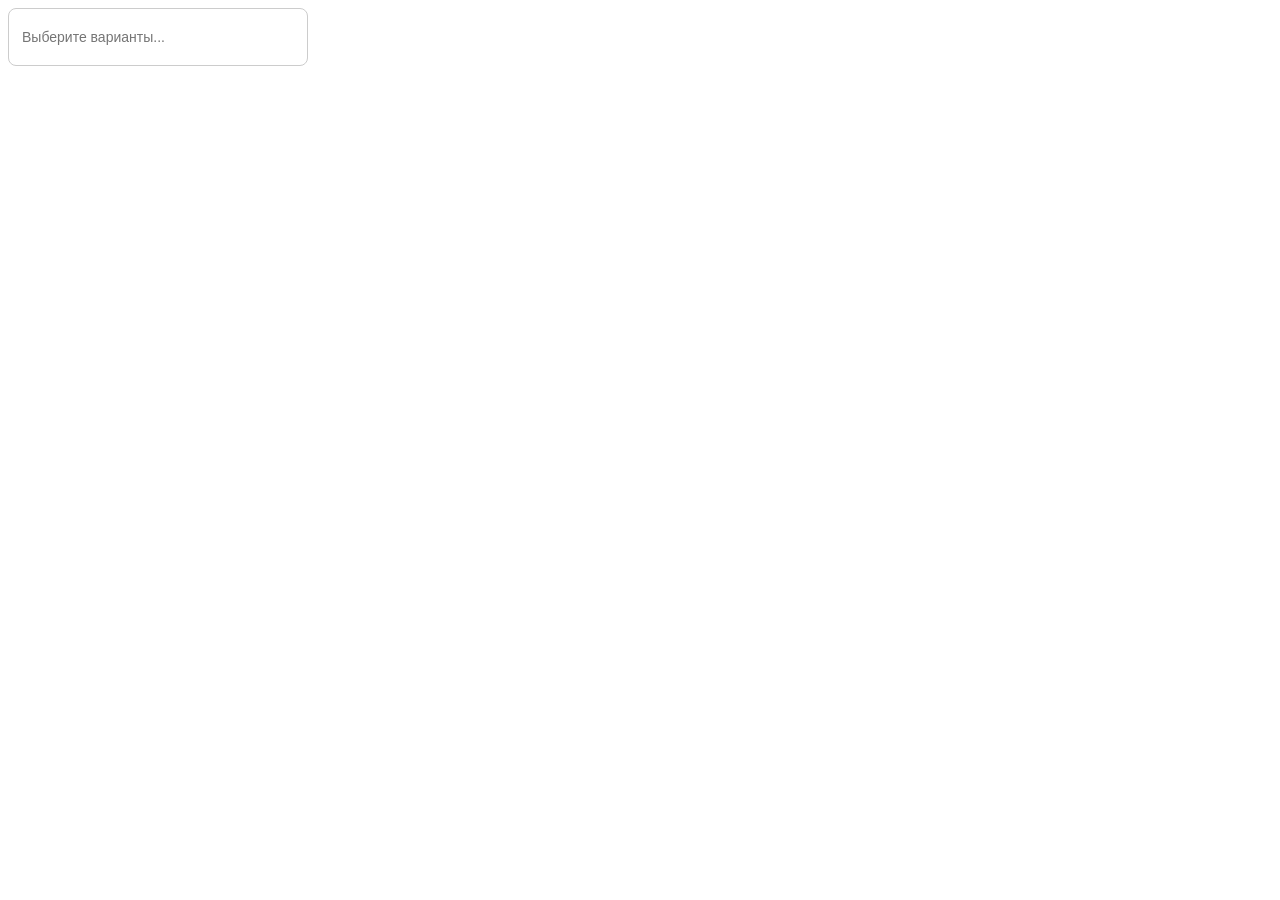
<file: VinStor/castom_select/castom_select.html>
<!DOCTYPE html>
<html lang="en">
<head>
  <meta charset="UTF-8">
  <meta name="viewport" content="width=device-width, initial-scale=1.0">
  <title>Document</title>
</head>
<body>
  <div class="multi-select" id="multiSelect">
    <div class="selected-items" id="selectedItems">
      <input type="text" id="searchInput" placeholder="Выберите варианты..." />
    </div>

    <div class="options" id="options">
      <div class="option">HTML</div>
      <div class="option">CSS</div>
      <div class="option">JavaScript</div>
      <div class="option">React</div>
      <div class="option">Vue</div>
      <div class="option">Angular</div>
      <div class="option">TypeScript</div>
      <div class="option">Node.js</div>
    </div>
  </div>

  <style>
    .multi-select {
      position: relative;
      width: 300px;
      font-family: Arial, sans-serif;
    }

    .selected-items {
      display: flex;
      flex-wrap: wrap;
      gap: 6px;
      align-items: center;
      min-height: 44px;
      padding: 6px;
      border: 1px solid #ccc;
      border-radius: 8px;
      cursor: text;
    }

    .selected-items input {
      flex: 1;
      min-width: 100px;
      border: none;
      outline: none;
      padding: 7px;
      font-size: 14px;
    }

    .tag {
      display: flex;
      align-items: center;
      gap: 7px;
      padding: 6px 9px;
      background: #e8eaff;
      color: #4545aa;
      border-radius: 5px;
      font-size: 13px;
    }

    .tag span {
      cursor: pointer;
      font-weight: bold;
    }

    .options {
      display: none;
      position: absolute;
      top: calc(100% + 5px);
      left: 0;
      right: 0;
      max-height: 200px;
      overflow-y: auto;
      background: white;
      border: 1px solid #ddd;
      border-radius: 8px;
      box-shadow: 0 5px 15px #0001;
      z-index: 10;
    }

    .options.show {
      display: block;
    }

    .option {
      padding: 10px;
      cursor: pointer;
    }

    .option:hover {
      background: #f0f0ff;
    }

    .option.active {
      background: #e8eaff;
      color: #4545aa;
    }
  </style>

  <script>
    const container = document.getElementById("multiSelect");
    const selectedItems = document.getElementById("selectedItems");
    const searchInput = document.getElementById("searchInput");
    const optionsBox = document.getElementById("options");
    const options = [...document.querySelectorAll(".option")];

    let selected = [];

    function render() {
      selectedItems.querySelectorAll(".tag").forEach(el => el.remove());

      selected.forEach(value => {
        const tag = document.createElement("div");
        tag.className = "tag";

        const text = document.createElement("span");
        text.textContent = value;

        const remove = document.createElement("span");
        remove.textContent = "×";

        remove.addEventListener("click", () => {
          selected = selected.filter(item => item !== value);
          update();
        });

        tag.append(text, remove);
        selectedItems.insertBefore(tag, searchInput);
      });

      options.forEach(option => {
        const active = selected.includes(option.textContent);
        option.classList.toggle("active", active);
      });
    }

    function update() {
      render();
      filterOptions();
    }

    function filterOptions() {
      const query = searchInput.value.toLowerCase();

      options.forEach(option => {
        const matches = option.textContent.toLowerCase().includes(query);
        const alreadySelected = selected.includes(option.textContent);

        option.style.display =
          matches && !alreadySelected ? "block" : "none";
      });
    }

    searchInput.addEventListener("focus", () => {
      optionsBox.classList.add("show");
    });

    searchInput.addEventListener("input", filterOptions);

    options.forEach(option => {
      option.addEventListener("click", () => {
        const value = option.textContent;

        if (!selected.includes(value)) {
          selected.push(value);
        }

        searchInput.value = "";
        update();
        searchInput.focus();
      });
    });

    document.addEventListener("click", event => {
      if (!container.contains(event.target)) {
        optionsBox.classList.remove("show");
      }
    });

    selectedItems.addEventListener("click", () => {
      optionsBox.classList.add("show");
      searchInput.focus();
    });
  </script>
</body>
</html>
</file>
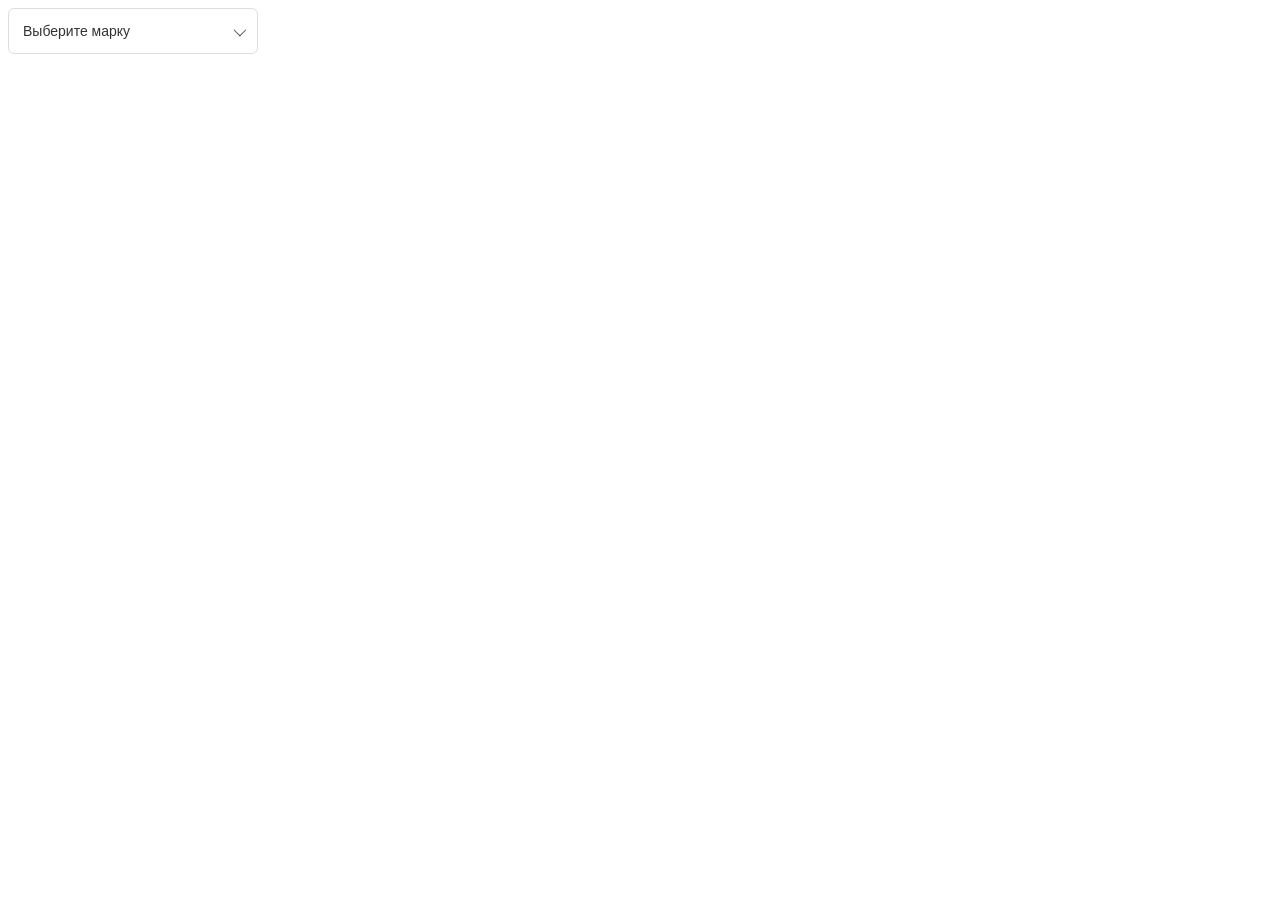
<file: VinStor/primery_coda/test_filter.html>
<!DOCTYPE html>
<html lang="en">

<head>
  <meta charset="UTF-8">
  <meta name="viewport" content="width=device-width, initial-scale=1.0">
  <title>Document</title>
  <style>
    .custom-select {
      position: relative;
      width: 250px;
      font-family: Arial, sans-serif;
    }

    /* Кнопка */
    .custom-select__trigger {
      display: flex;
      align-items: center;
      justify-content: space-between;
      width: 100%;
      height: 46px;
      padding: 0 14px;
      border: 1px solid #ddd;
      border-radius: 6px;
      background: #fff;
      color: #333;
      font-size: 14px;
      cursor: pointer;
    }

    /* Стрелка */
    .custom-select__arrow {
      width: 8px;
      height: 8px;
      border-right: 1.5px solid #555;
      border-bottom: 1.5px solid #555;
      transform: rotate(45deg) translateY(-2px);
      transition: transform .2s;
    }

    /* Открытое состояние */
    .custom-select.active .custom-select__arrow {
      transform: rotate(225deg) translateY(-2px);
    }

    /* Выпадающий список */
    .custom-select__dropdown {
      position: absolute;
      top: calc(100% + 5px);
      left: 0;
      width: 100%;
      padding: 8px;
      background: #fff;
      border: 1px solid #ddd;
      border-radius: 6px;
      box-shadow: 0 5px 20px rgba(0, 0, 0, .08);
      z-index: 100;
      display: none;
    }

    /* Открытие */
    .custom-select.active .custom-select__dropdown {
      display: block;
    }

    /* Поиск */
    .custom-select__search {
      width: 100%;
      height: 38px;
      padding: 0 10px;
      border: 1px solid #ddd;
      border-radius: 4px;
      outline: none;
      box-sizing: border-box;
      font-size: 13px;
    }

    .custom-select__search:focus {
      border-color: #2563eb;
    }

    /* Список */
    .custom-select__list {
      max-height: 200px;
      overflow-y: auto;
      padding: 0;
      margin: 8px 0 0;
      list-style: none;
    }

    /* Пункты */
    .custom-select__list li {
      padding: 10px;
      border-radius: 4px;
      font-size: 14px;
      cursor: pointer;
      transition: background .15s;
    }

    .custom-select__list li:hover,
    .custom-select__list li.highlighted {
      background: #f0f4ff;
      color: #2563eb;
    }

    /* Выбранный пункт */
    .custom-select__list li.selected {
      background: #e8efff;
      color: #2563eb;
      font-weight: 600;
    }

    /* Ничего не найдено */
    .custom-select__empty {
      display: none;
      padding: 12px 5px;
      color: #999;
      font-size: 13px;
      text-align: center;
    }

    .custom-select__empty.visible {
      display: block;
    }
  </style>
</head>

<body>
  <div class="custom-select">

    <button type="button" class="custom-select__trigger" aria-expanded="false">
      <span class="custom-select__value">Выберите марку</span>
      <span class="custom-select__arrow"></span>
    </button>

    <div class="custom-select__dropdown">
      <input type="text" class="custom-select__search" placeholder="Поиск марки...">
      <ul class="custom-select__list">
        <li data-value="bmw">BMW</li>
        <li data-value="audi">Audi</li>
        <li data-value="mercedes">Mercedes-Benz</li>
        <li data-value="toyota">Toyota</li>
        <li data-value="volkswagen">Volkswagen</li>
        <li data-value="honda">Honda</li>
        <li data-value="hyundai">Hyundai</li>
        <li data-value="kia">Kia</li>
      </ul>
      <div class="custom-select__empty">Ничего не найдено</div>
    </div>

    <input type="hidden" name="brand" value="">
  </div>
  <script>
    document.querySelectorAll('.custom-select').forEach(select => {

      const trigger = select.querySelector('.custom-select__trigger');
      const value = select.querySelector('.custom-select__value');

      const dropdown = select.querySelector('.custom-select__dropdown');
      const search = select.querySelector('.custom-select__search');

      const list = select.querySelector('.custom-select__list');
      const items = [...list.querySelectorAll('li')];

      const empty = select.querySelector('.custom-select__empty');
      const hidden = select.querySelector('input[type="hidden"]');

      let selectedIndex = -1;

      // Открытие и закрытие
      function toggleSelect(state) {
        select.classList.toggle('active', state);
        trigger.setAttribute('aria-expanded', state);

        if (state) {
          search.value = '';
          filterItems();
          search.focus();
        } else {
          selectedIndex = -1;
        }
      }

      // Фильтрация
      function filterItems() {
        const query = search.value.toLowerCase().trim();
        let visibleCount = 0;

        items.forEach(item => {
          const text = item.textContent.toLowerCase();
          const match = text.includes(query);
          item.hidden = !match;
          if (match) {
            visibleCount++;
          }
        });
        empty.classList.toggle('visible', visibleCount === 0);
        selectedIndex = -1;
        updateHighlight();
      }

      // Подсветка пункта
      function updateHighlight() {
        items.forEach((item, index) => {
          item.classList.toggle(
            'highlighted',
            index === selectedIndex && !item.hidden
          );
        });
        if (selectedIndex >= 0 && !items[selectedIndex].hidden) {
          items[selectedIndex].scrollIntoView({
            block: 'nearest'
          });
        }
      }

      // Выбор значения
      function selectItem(item) {
        value.textContent = item.textContent;
        hidden.value = item.dataset.value;
        items.forEach(el => {
          el.classList.toggle('selected', el === item);
        });
        toggleSelect(false);
        trigger.focus();
        hidden.dispatchEvent(new Event('change', {
          bubbles: true
        }));
      }

      // Клик по кнопке
      trigger.addEventListener('click', () => {
        toggleSelect(!select.classList.contains('active'));
      });

      // Поиск
      search.addEventListener('input', filterItems);

      // Выбор пункта
      items.forEach(item => {
        item.addEventListener('click', () => {
          selectItem(item);
        });
      });

      // Клавиатура
      select.addEventListener('keydown', e => {
        if (!select.classList.contains('active')) {
          if (e.key === 'Enter' || e.key === 'ArrowDown') {
            e.preventDefault();
            toggleSelect(true);
          }
          return;
        }

        const visibleItems = items.filter(item => !item.hidden);
        if (e.key === 'ArrowDown') {
          e.preventDefault();
          selectedIndex++;
          if (selectedIndex >= items.length ||
            items[selectedIndex]?.hidden) {
            selectedIndex = items.findIndex(item => !item.hidden);
          }
          updateHighlight();
        }

        if (e.key === 'ArrowUp') {
          e.preventDefault();
          selectedIndex--;
          if (selectedIndex < 0 ||
            items[selectedIndex]?.hidden) {
            selectedIndex = visibleItems.length ? items.indexOf(visibleItems.at(-1)) : -1;
          }
          updateHighlight();
        }

        if (e.key === 'Enter') {
          e.preventDefault();
          if (selectedIndex >= 0 && !items[selectedIndex].hidden) {
            selectItem(items[selectedIndex]);
          }
        }

        if (e.key === 'Escape') {
          e.preventDefault();
          toggleSelect(false);
          trigger.focus();
        }
      });

      // Клик вне select
      document.addEventListener('click', e => {
        if (!select.contains(e.target)) {
          toggleSelect(false);
        }
      });

    });
  </script>
</body>

</html>
</file>
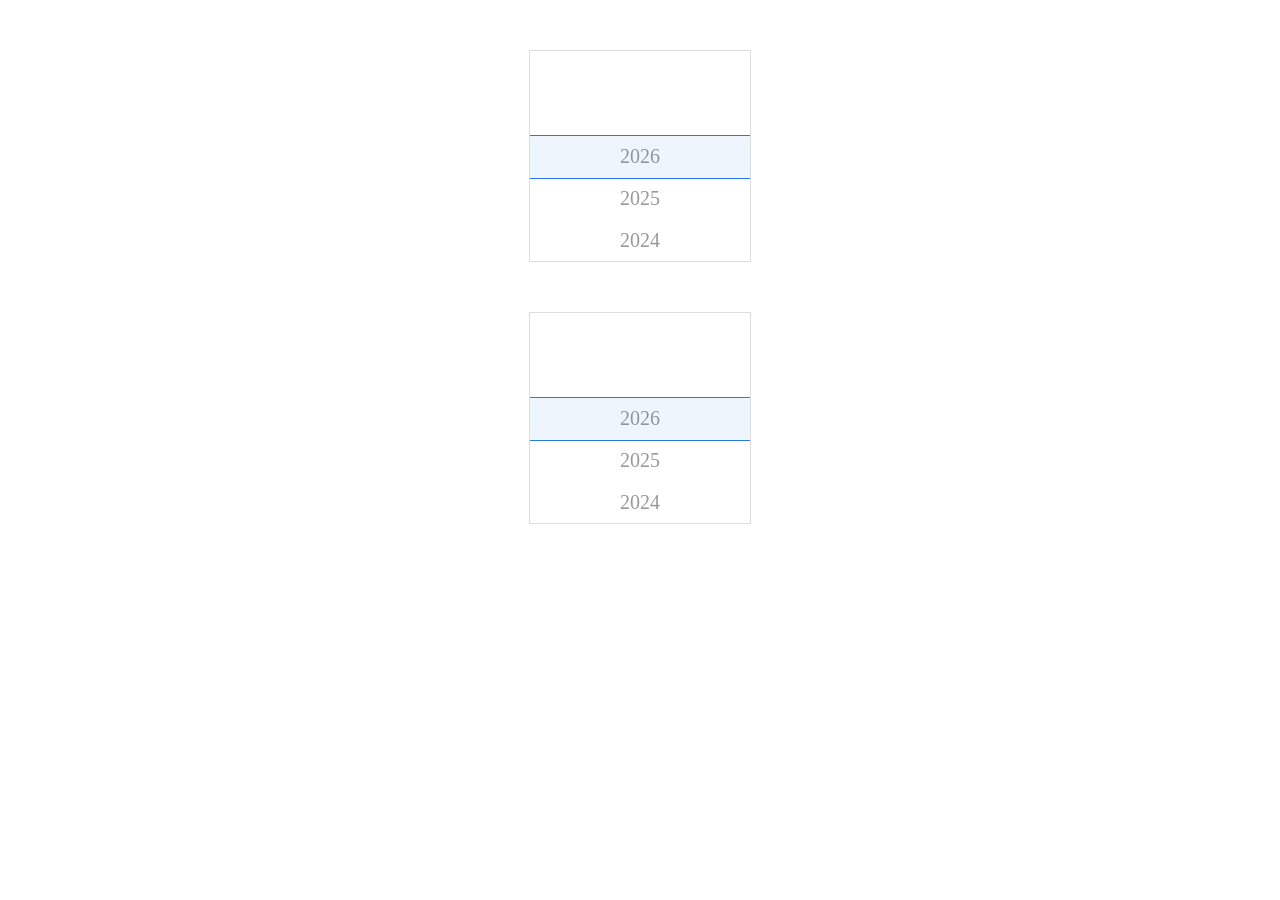
<file: VinStor/VinStor_verstca/filter_test.html>
<!DOCTYPE html>
<html lang="en">
<head>
  <meta charset="UTF-8">
  <meta name="viewport" content="width=device-width, initial-scale=1.0">
  <title>Document</title>
  <style>
    .wheel {
      width: 220px;
      height: 210px;
      margin: 50px auto;
      overflow: hidden;
      position: relative;
      border: 1px solid #ddd;
      background: #fff;

      touch-action: none;
      cursor: grab;
      user-select: none;
      -webkit-user-select: none;
    }
    .wheel:active {
      cursor: grabbing;
    }
    .wheel-list {
      width: 100%;
      transition: all .3s ease-in-out;

      will-change: transform;
    }
    .wheel-item {
      height: 42px;
      display: flex;
      align-items: center;
      justify-content: center;
      font-size: 20px;
      color: #999;
      transition: color .3s ease-in-out;
    }
    .year-highlight {
      position: absolute;
      top: 84px;
      left: 0;
      right: 0;
      height: 42px;
      border-top: 1px solid #2878df;
      border-bottom: 1px solid #2878df;
      background: rgba(40,120,223,.07);
      pointer-events: none;
    }
  </style>
</head>
<body>
  
  <div class="wheel">

      <div class="wheel-list">

          <div class="wheel-item">2026</div>
          <div class="wheel-item">2025</div>
          <div class="wheel-item">2024</div>
          <div class="wheel-item">2023</div>
          <div class="wheel-item">2022</div>
          <div class="wheel-item">2021</div>
          <div class="wheel-item">2020</div>
          <div class="wheel-item">2019</div>
          <div class="wheel-item">2018</div>
          <div class="wheel-item">2017</div>
          <div class="wheel-item">2016</div>
          <div class="wheel-item">2015</div>
          <div class="wheel-item">2014</div>
          <div class="wheel-item">2013</div>
          <div class="wheel-item">2012</div>
          <div class="wheel-item">2011</div>
          <div class="wheel-item">2010</div>
          <div class="wheel-item">2009</div>
          <div class="wheel-item">2008</div>
          <div class="wheel-item">2007</div>
          <div class="wheel-item">2006</div>
          <div class="wheel-item">2005</div>
          <div class="wheel-item">2004</div>
          <div class="wheel-item">2003</div>
          <div class="wheel-item">2002</div>
          <div class="wheel-item">2001</div>
          <div class="wheel-item">2000</div>
          <div class="wheel-item">1999</div>
          <div class="wheel-item">1998</div>
          <div class="wheel-item">1997</div>
          <div class="wheel-item">1996</div>
          <div class="wheel-item">1995</div>
          <div class="wheel-item">1994</div>
          <div class="wheel-item">1993</div>
          <div class="wheel-item">1992</div>
          <div class="wheel-item">1991</div>
          <div class="wheel-item">1990</div>

      </div>
      <div class="year-highlight"></div>
  </div>
  <div class="wheel">

      <div class="wheel-list">

          <div class="wheel-item">2026</div>
          <div class="wheel-item">2025</div>
          <div class="wheel-item">2024</div>
          <div class="wheel-item">2023</div>
          <div class="wheel-item">2022</div>
          <div class="wheel-item">2021</div>
          <div class="wheel-item">2020</div>
          <div class="wheel-item">2019</div>
          <div class="wheel-item">2018</div>
          <div class="wheel-item">2017</div>
          <div class="wheel-item">2016</div>
          <div class="wheel-item">2015</div>
          <div class="wheel-item">2014</div>
          <div class="wheel-item">2013</div>
          <div class="wheel-item">2012</div>
          <div class="wheel-item">2011</div>
          <div class="wheel-item">2010</div>
          <div class="wheel-item">2009</div>
          <div class="wheel-item">2008</div>
          <div class="wheel-item">2007</div>
          <div class="wheel-item">2006</div>
          <div class="wheel-item">2005</div>
          <div class="wheel-item">2004</div>
          <div class="wheel-item">2003</div>
          <div class="wheel-item">2002</div>
          <div class="wheel-item">2001</div>
          <div class="wheel-item">2000</div>
          <div class="wheel-item">1999</div>
          <div class="wheel-item">1998</div>
          <div class="wheel-item">1997</div>
          <div class="wheel-item">1996</div>
          <div class="wheel-item">1995</div>
          <div class="wheel-item">1994</div>
          <div class="wheel-item">1993</div>
          <div class="wheel-item">1992</div>
          <div class="wheel-item">1991</div>
          <div class="wheel-item">1990</div>

      </div>
      <div class="year-highlight"></div>
  </div>

  <script>
    
    document.querySelectorAll('.wheel').forEach(wheel => {

      const wheelList = wheel.querySelector('.wheel-list');
      const wheelItem = wheel.querySelector('.wheel-item');
      
      let heightItem = wheelItem.scrollHeight;
      let height     = wheelList.scrollHeight;
      
      let position      = heightItem * 2;
      let isDragging    = false;
      let startY        = 0;
      let startPosition = 0;

      // ====================================
      let lastY         = 0;
      let lastTime      = 0;
      let lastFrameTime = 0;
      let velocity      = 0;
      let animationId   = null;
      // ====================================

      let selectedIndex = 0;

      
      function render() {
        if ((heightItem * 2) <= position) position = heightItem * 2;
        else if ((height - heightItem * 3) * -1 >= position) position = (height - heightItem * 3) * -1;
        // selectedIndex = Math.round((heightItem * 2 - position) / heightItem);
        wheelList.style.transform = `translateY(${position}px)`;

        selectedIndex = Math.round((heightItem * 2 - position) / heightItem);
        // wheelList.children[selectedIndex].style.color = '#000';
        console.log(wheelList.children[selectedIndex].textContent);
      }

      wheel.addEventListener('pointerdown', (e) => {
        // ====================================
        if (isDragging) return;
        
        if (animationId !== null) {
          cancelAnimationFrame(animationId);
          animationId = null;
        }
        // ====================================
        
        isDragging    = true;
        startY        = e.clientY;
        startPosition = position;

        // ====================================
        lastY    = e.clientY;
        lastTime = performance.now();
        velocity = 0;
        // ====================================

        wheelList.style.transition = 'unset';
        // Закрепляем указатель за колесом
        wheel.setPointerCapture(e.pointerId);
      });

      wheel.addEventListener('pointermove', (e) => {
        if(!isDragging) return;
        const distance = e.clientY - startY;
        position = startPosition + distance;

        // ====================================
        const now       = performance.now();

        const deltaY    = e.clientY - lastY;
        const deltaTime = now - lastTime;

        if (deltaTime > 0) velocity = deltaY / deltaTime;

        lastY    = e.clientY;
        lastTime = now;
        // ====================================

        render();
      });

      function inertia(time) {
        const deltaTime = time - lastFrameTime;
        lastFrameTime = time;
        
        position = position + velocity * deltaTime;
        // position += velocity * 16;
        velocity = velocity * Math.pow(0.95, deltaTime / 16);
        // velocity *= 0.95;
        render();

        if ((heightItem * 2) <= position) velocity = 0;
        else if ((height - heightItem * 3) * -1 >= position) velocity = 0;
        
        if (Math.abs(velocity) > 0.02) {
          animationId = requestAnimationFrame(inertia);
        } else {
          animationId = null;
          stopAtNearest();
        }
      }

      function stopAtNearest() {
        // 1. Вычисляем ближайший индекс
        // selectedIndex = Math.round((heightItem * 2 - position) / heightItem);
        // 2. Вычисляем точную позицию элемента
        position = heightItem * 2 - selectedIndex * heightItem;
        // 3. Включаем плавную анимацию
        wheelList.style.transition = 'transform .3s ease-out';
        // 4. Обновляем положение колеса

        // wheelList.children[selectedIndex].style.color = '#000';
        // console.log(wheelList.children[selectedIndex].textContent);
        
        render();
      }

      // Завершение перетаскивания
      function stopDragging() {
        if (!isDragging) return;
        isDragging = false;

        lastFrameTime = performance.now();
        animationId = requestAnimationFrame(inertia);
        
        // inertia();
      }
      wheel.addEventListener('pointerup', stopDragging);
      wheel.addEventListener('pointercancel', stopDragging);

      render();
    });

  </script>
</body>
</html>
</file>
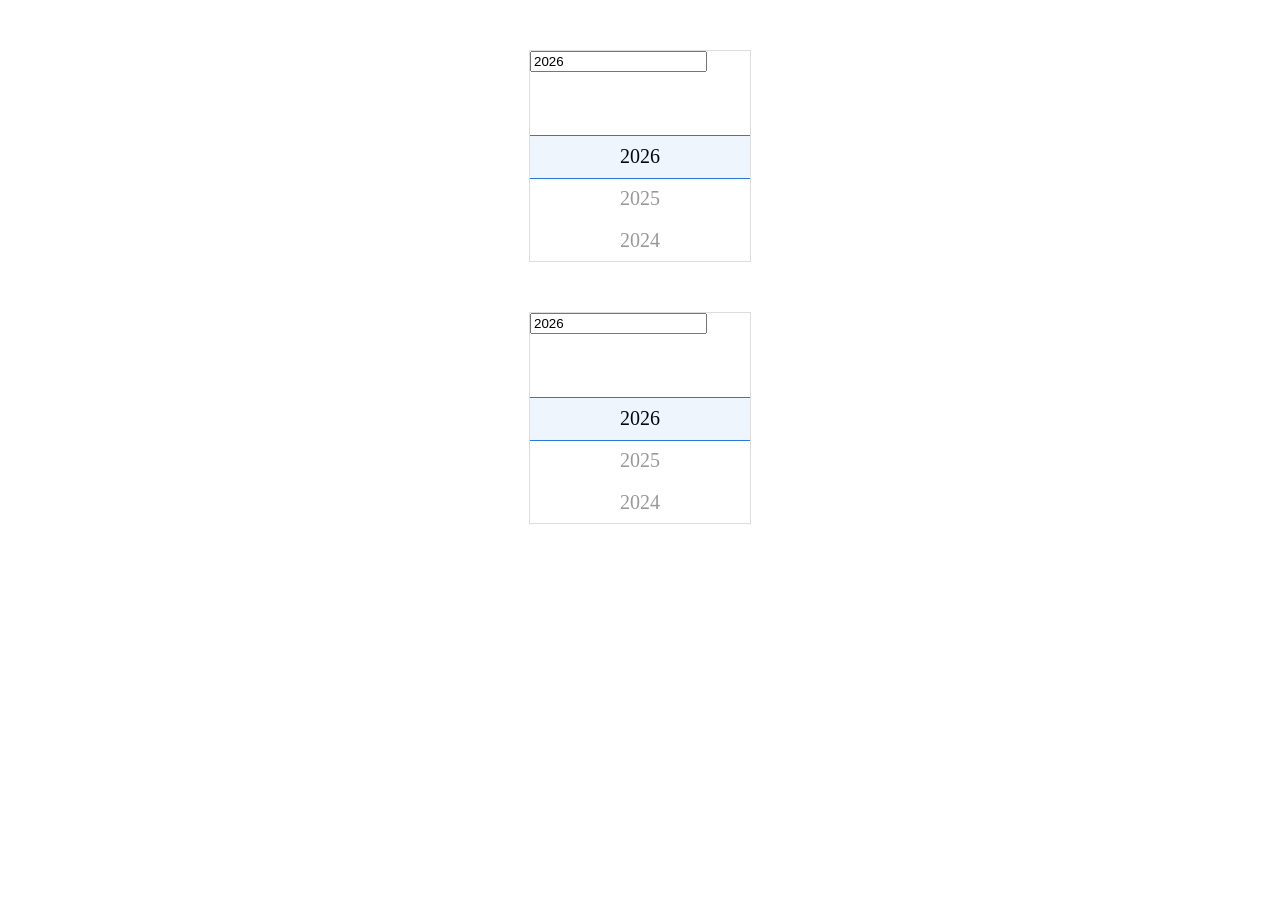
<file: VinStor/VinStor_verstca/wheel_test.html>
<!DOCTYPE html>
<html lang="en">

<head>
  <meta charset="UTF-8">
  <meta name="viewport" content="width=device-width, initial-scale=1.0">
  <title>Document</title>
  <style>
    .wheel {
      width: 220px;
      height: 210px;
      margin: 50px auto;
      overflow: hidden;
      position: relative;
      border: 1px solid #ddd;
      background: #fff;

      touch-action: none;
      cursor: grab;
      user-select: none;
      -webkit-user-select: none;
    }

    .wheel:active {
      cursor: grabbing;
    }

    .wheel-list {
      width: 100%;
      transition: all .3s ease-in-out;

      will-change: transform;
    }

    .wheel-item {
      height: 42px;
      display: flex;
      align-items: center;
      justify-content: center;
      font-size: 20px;
      color: #999;
      transition: color .3s ease-in-out;
    }
    .wheel input {
      position: absolute;
      top: 0;
      left: 0;
      z-index: 3;
    }
    .year-highlight {
      position: absolute;
      top: 84px;
      left: 0;
      right: 0;
      height: 42px;
      border-top: 1px solid #2878df;
      border-bottom: 1px solid #2878df;
      background: rgba(40, 120, 223, .07);
      pointer-events: none;
    }
  </style>
</head>

<body>

  <div class="wheel">
    <input type="text" value="ttt">
    <div class="wheel-list">

      <div class="wheel-item">2026</div>
      <div class="wheel-item">2025</div>
      <div class="wheel-item">2024</div>
      <div class="wheel-item">2023</div>
      <div class="wheel-item">2022</div>
      <div class="wheel-item">2021</div>
      <div class="wheel-item">2020</div>
      <div class="wheel-item">2019</div>
      <div class="wheel-item">2018</div>
      <div class="wheel-item">2017</div>
      <div class="wheel-item">2016</div>
      <div class="wheel-item">2015</div>
      <div class="wheel-item">2014</div>
      <div class="wheel-item">2013</div>
      <div class="wheel-item">2012</div>
      <div class="wheel-item">2011</div>
      <div class="wheel-item">2010</div>
      <div class="wheel-item">2009</div>
      <div class="wheel-item">2008</div>
      <div class="wheel-item">2007</div>
      <div class="wheel-item">2006</div>
      <div class="wheel-item">2005</div>
      <div class="wheel-item">2004</div>
      <div class="wheel-item">2003</div>
      <div class="wheel-item">2002</div>
      <div class="wheel-item">2001</div>
      <div class="wheel-item">2000</div>
      <div class="wheel-item">1999</div>
      <div class="wheel-item">1998</div>
      <div class="wheel-item">1997</div>
      <div class="wheel-item">1996</div>
      <div class="wheel-item">1995</div>
      <div class="wheel-item">1994</div>
      <div class="wheel-item">1993</div>
      <div class="wheel-item">1992</div>
      <div class="wheel-item">1991</div>
      <div class="wheel-item">1990</div>

    </div>
    <div class="year-highlight"></div>
  </div>
  <div class="wheel">
    <input type="text" value="ttt">
    <div class="wheel-list">

      <div class="wheel-item">2026</div>
      <div class="wheel-item">2025</div>
      <div class="wheel-item">2024</div>
      <div class="wheel-item">2023</div>
      <div class="wheel-item">2022</div>
      <div class="wheel-item">2021</div>
      <div class="wheel-item">2020</div>
      <div class="wheel-item">2019</div>
      <div class="wheel-item">2018</div>
      <div class="wheel-item">2017</div>
      <div class="wheel-item">2016</div>
      <div class="wheel-item">2015</div>
      <div class="wheel-item">2014</div>
      <div class="wheel-item">2013</div>
      <div class="wheel-item">2012</div>
      <div class="wheel-item">2011</div>
      <div class="wheel-item">2010</div>
      <div class="wheel-item">2009</div>
      <div class="wheel-item">2008</div>
      <div class="wheel-item">2007</div>
      <div class="wheel-item">2006</div>
      <div class="wheel-item">2005</div>
      <div class="wheel-item">2004</div>
      <div class="wheel-item">2003</div>
      <div class="wheel-item">2002</div>
      <div class="wheel-item">2001</div>
      <div class="wheel-item">2000</div>
      <div class="wheel-item">1999</div>
      <div class="wheel-item">1998</div>
      <div class="wheel-item">1997</div>
      <div class="wheel-item">1996</div>
      <div class="wheel-item">1995</div>
      <div class="wheel-item">1994</div>
      <div class="wheel-item">1993</div>
      <div class="wheel-item">1992</div>
      <div class="wheel-item">1991</div>
      <div class="wheel-item">1990</div>

    </div>
    <div class="year-highlight"></div>
  </div>
  <script src="wheel_test.js"></script>
</body>

</html>
</file>
